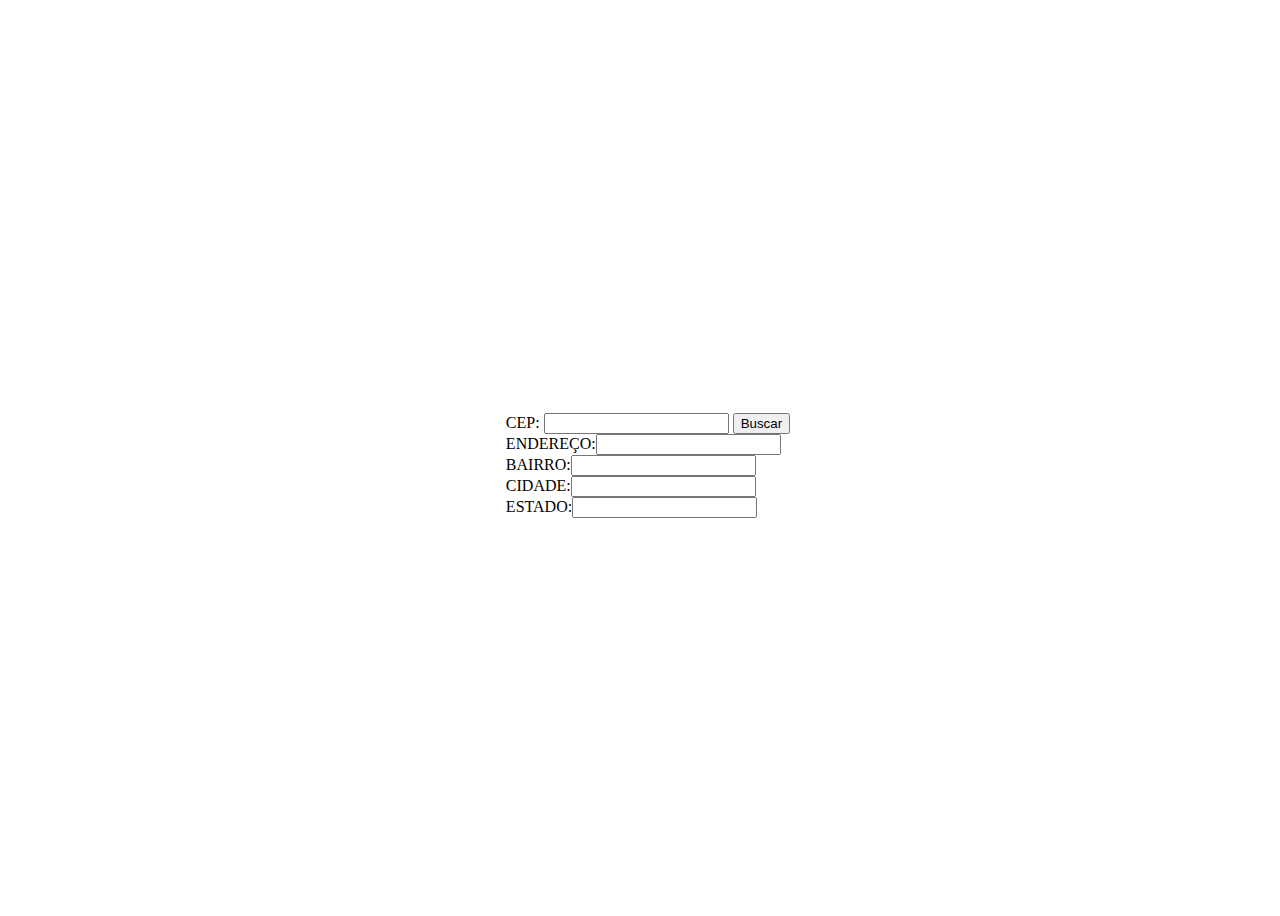
<file: exercicios/adriana-felix/projeto-casa/ViaCEP/index.html>
<!DOCTYPE html>
<html lang="en">
<head>
  <meta charset="UTF-8">
  <meta http-equiv="X-UA-Compatible" content="IE=edge">
  <meta name="viewport" content="width=device-width, initial-scale=1.0">
  <title>ViaCEP API</title>
  <link rel="stylesheet" href="style.css">
  <script defer src="script.js"></script>
  <link rel="stylesheet" href="style.css">
</head>
<body>
  <form action="">
    <div id="demo">
      <label for="cep">CEP: <input id="cep" type="text"></label>
      <button id="submit" type="submit">Buscar</button>
    </div>
    <label for="logradouro">ENDEREÇO:<input id="logradouro" type="text"></label>
    <label for="bairro">BAIRRO:<input id="bairro" type="text"></label>
    <label for="localidade">CIDADE:<input id="localidade" type="text"></label>
    <label for="uf">ESTADO:<input id="uf" type="text"></label>
  </form>

    <style>
      body {
        height: 100vh;
        width: 100%;
        display: flex;
        align-items: center;
        justify-content: center;
      }
      form {
        height: 10vh;
        display: flex;
        flex-direction: column;
        justify-content: space-around;

        {
      #main-content {
        display: flex;
        justify-content: center;
        width: 100vw;
        background-color: #ebc0a5;
      }
    </style>
</body>
</html>
</file>
<file: exercicios/adriana-felix/projeto-casa/ViaCEP/style.css>
<style>
      body {
        height: 100vh;
        width: 200%;
        display: flex;
        align-items: center;
        justify-content: center;
      }
      form {
        height: 10vh;
        display: flex;
        flex-direction: column;
        justify-content: space-around;
      }
       #main-content {
        display: flex;
        justify-content: center;
        width: 100vw;
        background-color: #ebc0a5;
      }
    </style>
    </style>
</body>
</html>
</file>
